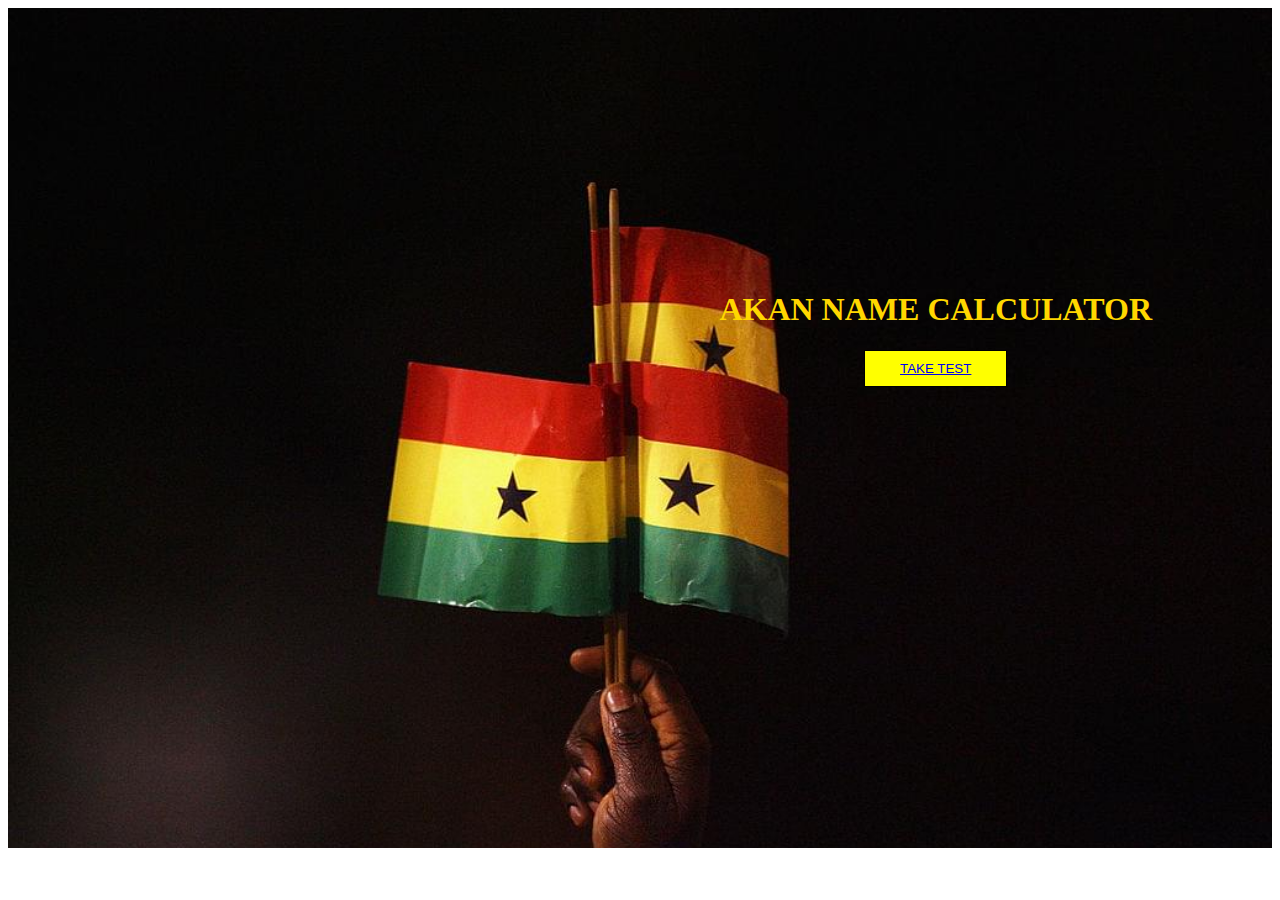
<file: INDEX.html>
<!doctype html>
<html lang="en">
  <head>
    <!-- Required meta tags -->
    <meta charset="utf-8">
    <meta name="viewport" content="width=device-width, initial-scale=1">

    <!-- Bootstrap CSS -->
    <link href="https://cdn.jsdelivr.net/npm/bootstrap@5.0.1/dist/css/bootstrap.min.css" rel="stylesheet" integrity="sha384-+0n0xVW2eSR5OomGNYDnhzAbDsOXxcvSN1TPprVMTNDbiYZCxYbOOl7+AMvyTG2x" crossorigin="anonymous">
    <!-- <link rel="stylesheet" type="text/css" href="../CSS/styles.css"> -->
    <link rel="stylesheet" href="./CSS/styles.css">
   
  </head>
  <body>
    
    <!-- Optional JavaScript; choose one of the two! -->

    <!-- Option 1: Bootstrap Bundle with Popper -->
    

    <!-- Option 2: Separate Popper and Bootstrap JS -->
    <!--
    <script src="https://cdn.jsdelivr.net/npm/@popperjs/core@2.9.2/dist/umd/popper.min.js" integrity="sha384-IQsoLXl5PILFhosVNubq5LC7Qb9DXgDA9i+tQ8Zj3iwWAwPtgFTxbJ8NT4GN1R8p" crossorigin="anonymous"></script>
    <script src="https://cdn.jsdelivr.net/npm/bootstrap@5.0.1/dist/js/bootstrap.min.js" integrity="sha384-Atwg2Pkwv9vp0ygtn1JAojH0nYbwNJLPhwyoVbhoPwBhjQPR5VtM2+xf0Uwh9KtT" crossorigin="anonymous"></script>
    -->
    <div class="container-bunner">
        <div class="rows">
          <div class="main">
            <h1 class="headings">AKAN NAME CALCULATOR </h1>
            <button class="btn"> <a href="HTML/calculating.html">TAKE TEST</a>  </button>
  
          </div>
  
        </div>
      </div>
      <script src="https://cdn.jsdelivr.net/npm/bootstrap@5.0.1/dist/js/bootstrap.bundle.min.js" integrity="sha384-gtEjrD/SeCtmISkJkNUaaKMoLD0//ElJ19smozuHV6z3Iehds+3Ulb9Bn9Plx0x4" crossorigin="anonymous"></script>
  </body>
</html>
</file>
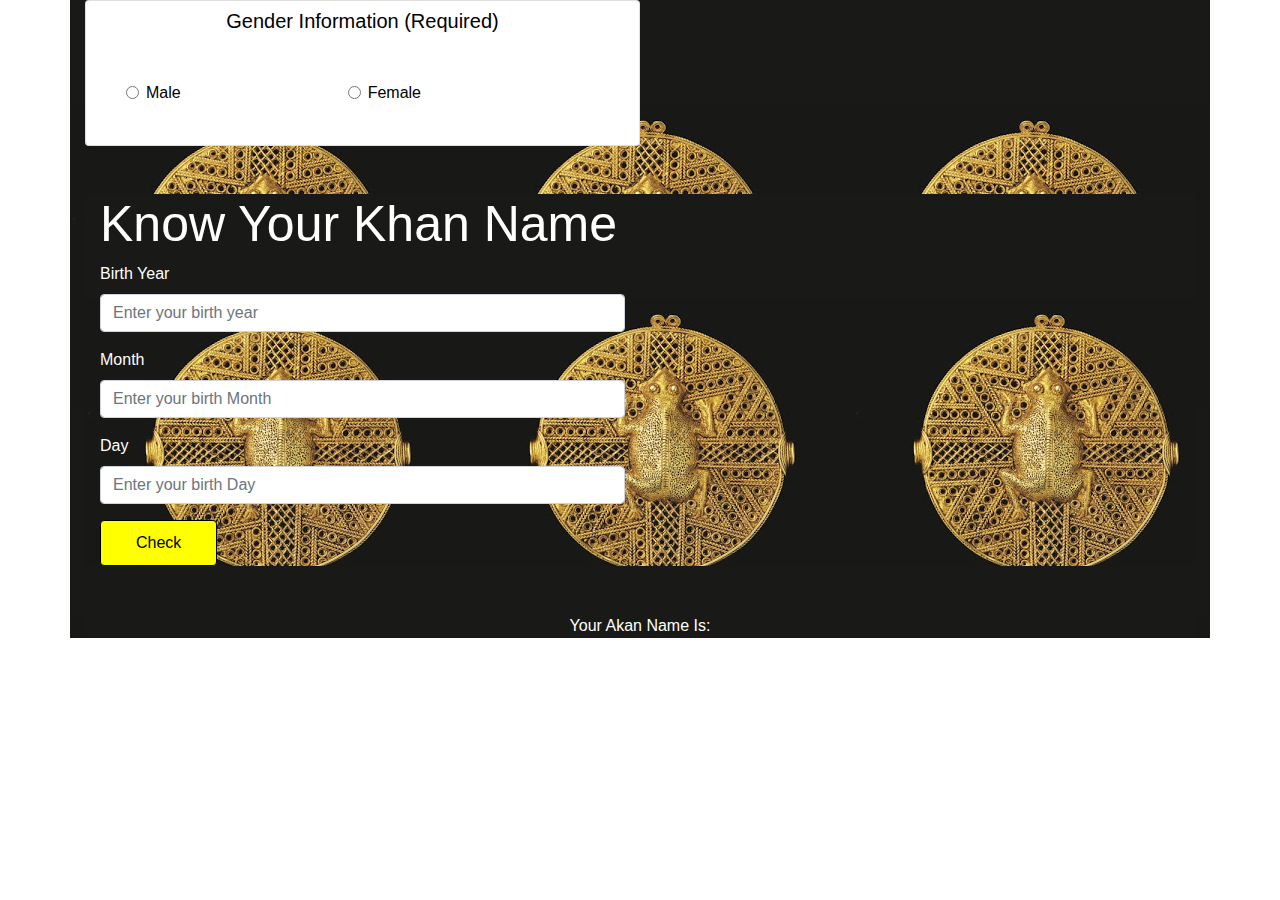
<file: HTML/calculating.html>
<!DOCTYPE html>
<html lang="en">

<head>
    <meta charset="UTF-8">
    <link rel="stylesheet" href="https://maxcdn.bootstrapcdn.com/bootstrap/4.0.0/css/bootstrap.min.css"
        integrity="sha384-Gn5384xqQ1aoWXA+058RXPxPg6fy4IWvTNh0E263XmFcJlSAwiGgFAW/dAiS6JXm" crossorigin="anonymous">
    <script src="https://code.jquery.com/jquery-3.2.1.slim.min.js"
        integrity="sha384-KJ3o2DKtIkvYIK3UENzmM7KCkRr/rE9/Qpg6aAZGJwFDMVNA/GpGFF93hXpG5KkN" crossorigin="anonymous">
        </script>
    <script src="https://cdnjs.cloudflare.com/ajax/libs/popper.js/1.12.9/umd/popper.min.js"
        integrity="sha384-ApNbgh9B+Y1QKtv3Rn7W3mgPxhU9K/ScQsAP7hUibX39j7fakFPskvXusvfa0b4Q" crossorigin="anonymous">
        </script>
    <script src="https://maxcdn.bootstrapcdn.com/bootstrap/4.0.0/js/bootstrap.min.js"
        integrity="sha384-JZR6Spejh4U02d8jOt6vLEHfe/JQGiRRSQQxSfFWpi1MquVdAyjUar5+76PVCmYl" crossorigin="anonymous">
        </script>
    <link rel="stylesheet" href="../CSS/styles.css">
    <meta http-equiv="X-UA-Compatible" content="IE=edge">
    <meta name="viewport" content="width=device-width, initial-scale=1.0">
    <title>Akhan Name</title>
</head>

<body>
    <section class="container">

        <div id="getty" class="getty">
       
        <form class="form">
            <!-- <div class="form-group mt-2">
                <label class="green-text" for="year">Birth Year</label>
                <input type="number" class="form-control" id="year" placeholder="Enter your birth year">
            </div>
            <div class="form-group mt-4">
                <label class="green-text" for="month">Month</label>
                <input type="number" class="form-control" id="month" placeholder="Enter your birth month">
            </div>
            <div class="form-group mt-4">
                <label class="green-text" for="day">Day</label>
                <input type="number" class="form-control" id="day" placeholder="Enter your birth day ">
            </div>
            <h6>Gender</h6> -->
            <div class="card p-2 mb-5 shadow-sm w-50">
                <h5 class="sub-title text-center mb-3">Gender Information (Required)</h4>

                <div class="row shadow-sm m-2">
                    <div class="col-md-4 form-check m-4">
                        <input class="form-check-input mb-2" type="radio" name="mName" id="male" value="option1">
                        <label class="form-check-label" for="male">
                            Male
                        </label>
                    </div>
                    <div class="col-md-4 form-check m-4">
                        <input class="form-check-input" type="radio" name="fName" id="female" value="option2">
                        <label class="form-check-label" for="female">
                            Female
                        </label>
                    </div>
                </div>
            </div>
            
            <div class="form-bg ">
                <div class="container">
                    <div class="row">
                        <div class="col-md-offset-3 col-md-6">
                            <div class="form-container">
                                <h3 class="title">Know Your Khan Name</h3>
                                <form class="form-horizontal">
                                    <div class="form-group">
                                        <label>Birth Year</label>
                                        <input type="number" class="form-control" id="year" placeholder="Enter your birth year">
                                    </div>
                                    <div class="form-group">
                                        <label>Month</label>
                                        <input type="number" class="form-control" id="month" placeholder="Enter your birth Month">
                                    </div>
                                    <div class="form-group">
                                        <label>Day</label>
                                        <input type="number" class="form-control" id="day" placeholder="Enter your birth Day">
                                    </div>
         
                                    <!-- <h4 class="sub-title">Gender Information (Required)</h4> -->
                                   
                                   
                                    <button id="btn" type="button" class="btn signup">Check</button>
                                </form>
                            </div>
                        </div>
                    </div>
                </div>
            </div>
        </form>
        <div class="container mt-5 myakan">
            <p class="text-center"> Your Akan Name Is:</p>
            <div class="akan text-center"></div>
        </div>
        </div>
    </section>
    <script src="../JS/main.js"></script>
</body>

</html>
</file>
<file: CSS/styles.css>
.image{
    width:1000px;
    height:1000px;
}
.title{
    font-size: 50px;
    padding: large;
    color: white;
}

.titlebtn{
    align-content: center;
    justify-content: center;
}
.container-bunner{
    display: flex;
    flex-direction: column;
    height: 840px;
    justify-content: end;
    align-items: flex-end;
    background: url(../IMAGES/LIKE.jpg) no-repeat center center/cover;
    
    color: gold;
  
  }

  

  .container-.container-bunner{
    content: "";
    position: absolute;
    top: 0;
    right: 0;
    
    height: 100vh;
    width: 100%;
    z-index: -1;
  }
  
  .main{
    display: flex;
    flex-direction: column;
    
    align-items: center;
    position: absolute;
    top: 30%;
    right:10%;
  }
  .btn{
    padding: 10px 35px;
    background-color: yellow;
    border: 1px solid black;
    outline: none;
    transition: .6s ease;
    color: black;
    text-decoration: none;
  }
  .btn:hover{
    cursor: pointer;
    background-color: white;
    color: black;
    text-decoration: none;
    font-weight: bold;
  }
  .headings{
      align-items: center;
      font-weight: bolder;
      font-size: largest;
  }
  .doggy{
    font-size: larger;
    color:black;
}
.enter{
    text-align: center;
}
.container{
  background: url(../IMAGES/first.jpg);
  color: white;
  
}
.card{
  color: black;
}
</file>
